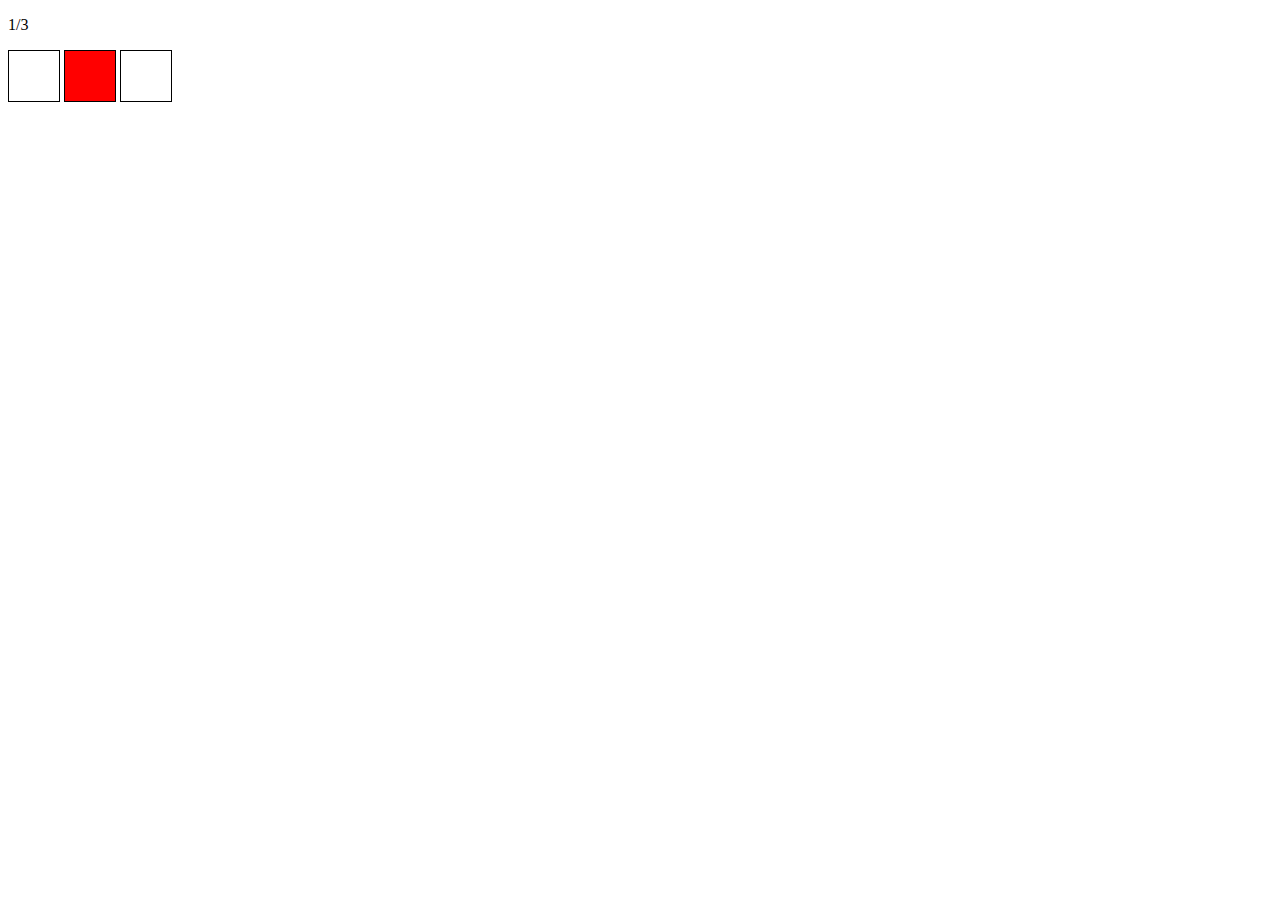
<file: index.html>
<!DOCTYPE html>
<html lang="ja">
<head>
<meta charset="utf-8">
<meta name="viewport" content="width=device-width, minimum-scale=1.0, maximum-scale=1.0, user-scalable=no">
<title>IS Desin Front 課題</title>
<link rel="stylesheet" type="text/css" href="style.css">
<script type="text/javascript" src="https://ajax.googleapis.com/ajax/libs/jquery/2.1.4/jquery.min.js"></script>
<script type="text/javascript" src="script.js"></script>
</head>
<body>

<div class="switch-count">
<p class="count"><span>1</span>/<span>3</span></p>
<ul class="switch">
<li><a href="javascript:void(0);">スイッチ</a></li>
<li class="is-selected"><a href="javascript:void(0);">スイッチ</a></li>
<li><a href="javascript:void(0);">スイッチ</a></li>
</ul>
<!-- /switch-count --></div>

</body>
</html>
</file>
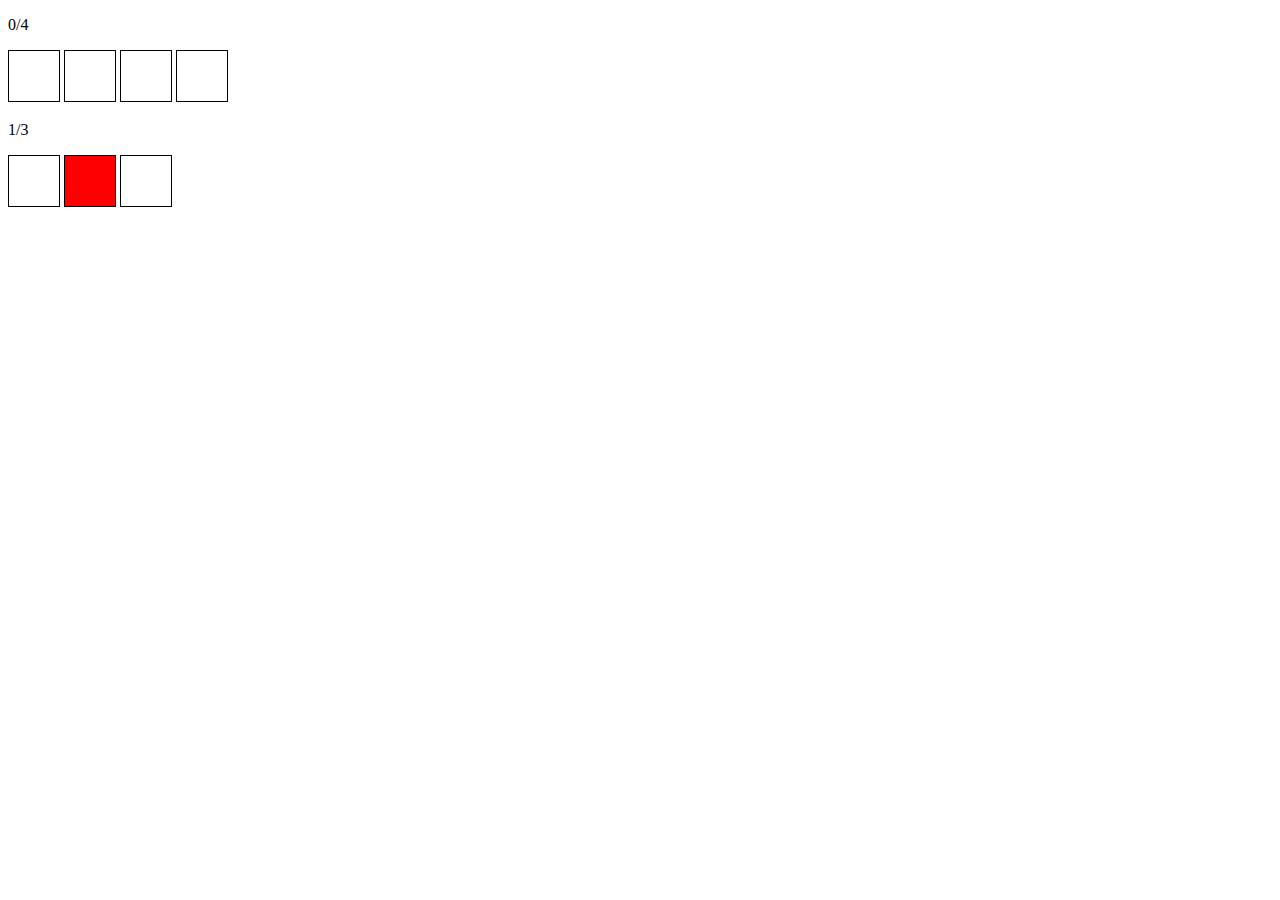
<file: fujinamit/index.html>
<!DOCTYPE html>
<html lang="ja">
<head>
<meta charset="utf-8">
<meta name="viewport" content="width=device-width, minimum-scale=1.0, maximum-scale=1.0, user-scalable=no">
<title>IS Desin Front 課題</title>
<link rel="stylesheet" type="text/css" href="style.css">
<script type="text/javascript" src="https://ajax.googleapis.com/ajax/libs/jquery/2.1.4/jquery.min.js"></script>
<script type="text/javascript" src="script.js"></script>
</head>
<body>

<div class="switch-count jq-switch-count">
<p class="count"><span class="jq-switch-count-num">1</span>/<span class="jq-switch-count-max">3</span></p>
<ul class="switch">
<li class="jq-switch-count-item"><a href="javascript:void(0);" class="jq-switch-count-trigger">スイッチ</a></li>
<li class="jq-switch-count-item xis-selected"><a href="javascript:void(0);" class="jq-switch-count-trigger">スイッチ</a></li>
<li class="jq-switch-count-item"><a href="javascript:void(0);" class="jq-switch-count-trigger">スイッチ</a></li>
<li class="jq-switch-count-item"><a href="javascript:void(0);" class="jq-switch-count-trigger">スイッチ</a></li>
</ul>
<!-- /switch-count --></div>

<div class="switch-count jq-switch-count">
<p class="count"><span class="jq-switch-count-num">1</span>/<span class="jq-switch-count-max">3</span></p>
<ul class="switch">
<li class="jq-switch-count-item"><a href="javascript:void(0);" class="jq-switch-count-trigger">スイッチ</a></li>
<li class="jq-switch-count-item is-selected"><a href="javascript:void(0);" class="jq-switch-count-trigger">スイッチ</a></li>
<li class="jq-switch-count-item"><a href="javascript:void(0);" class="jq-switch-count-trigger">スイッチ</a></li>
</ul>
<!-- /switch-count --></div>

</body>
</html>
</file>
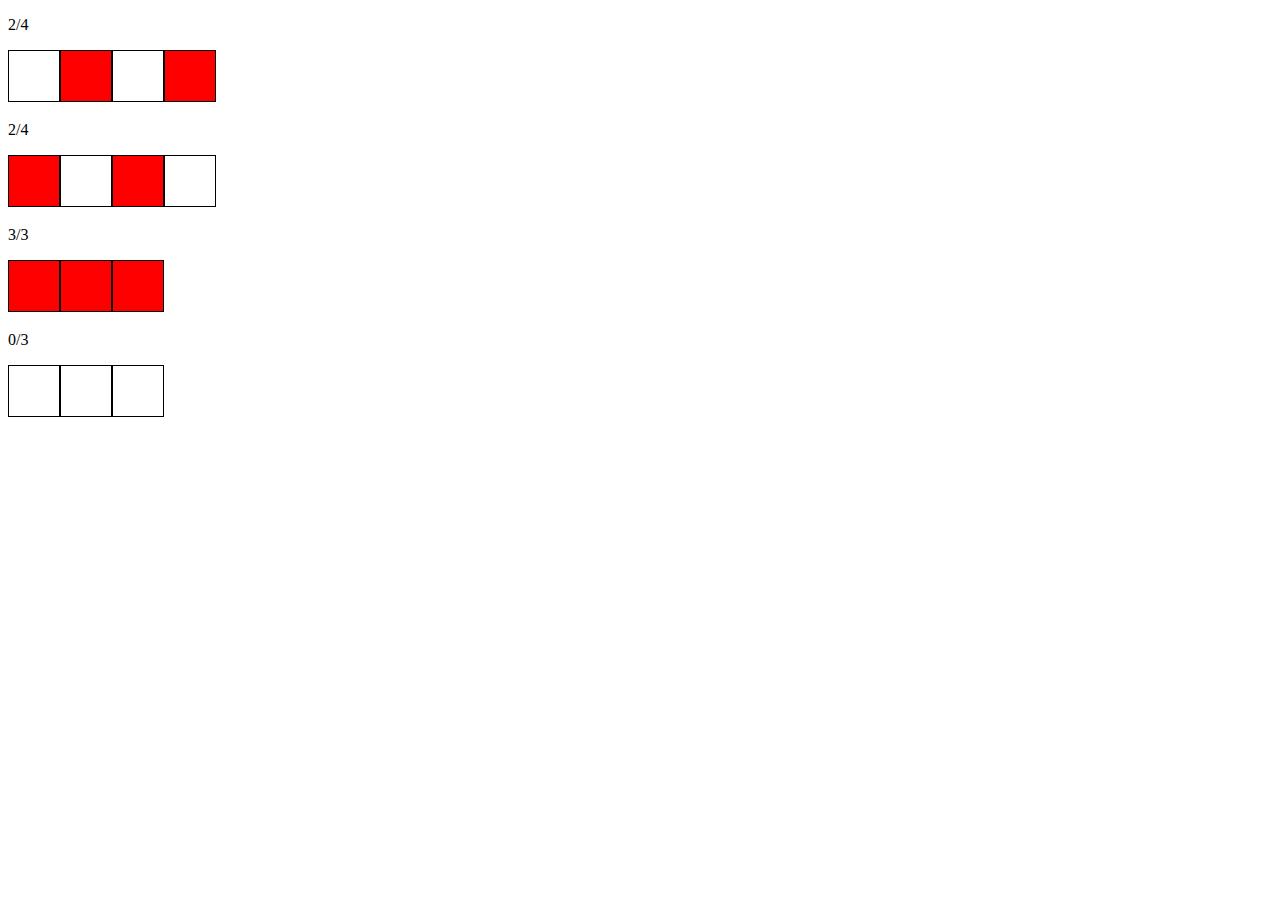
<file: fujinamit3/index.html>
<!DOCTYPE html>
<html lang="ja">
<head>
<meta charset="utf-8">
<meta name="viewport" content="width=device-width, minimum-scale=1.0, maximum-scale=1.0, user-scalable=no">
<title>IS Desin Front 課題</title>
<link rel="stylesheet" type="text/css" href="style.css">
<script type="text/javascript" src="react.js"></script>
<script type="text/javascript" src="JSXTransformer.js"></script>
<script type="text/jsx" src="script.js"></script>
</head>
<body>

<div id="react"></div>

</body>
</html>
</file>
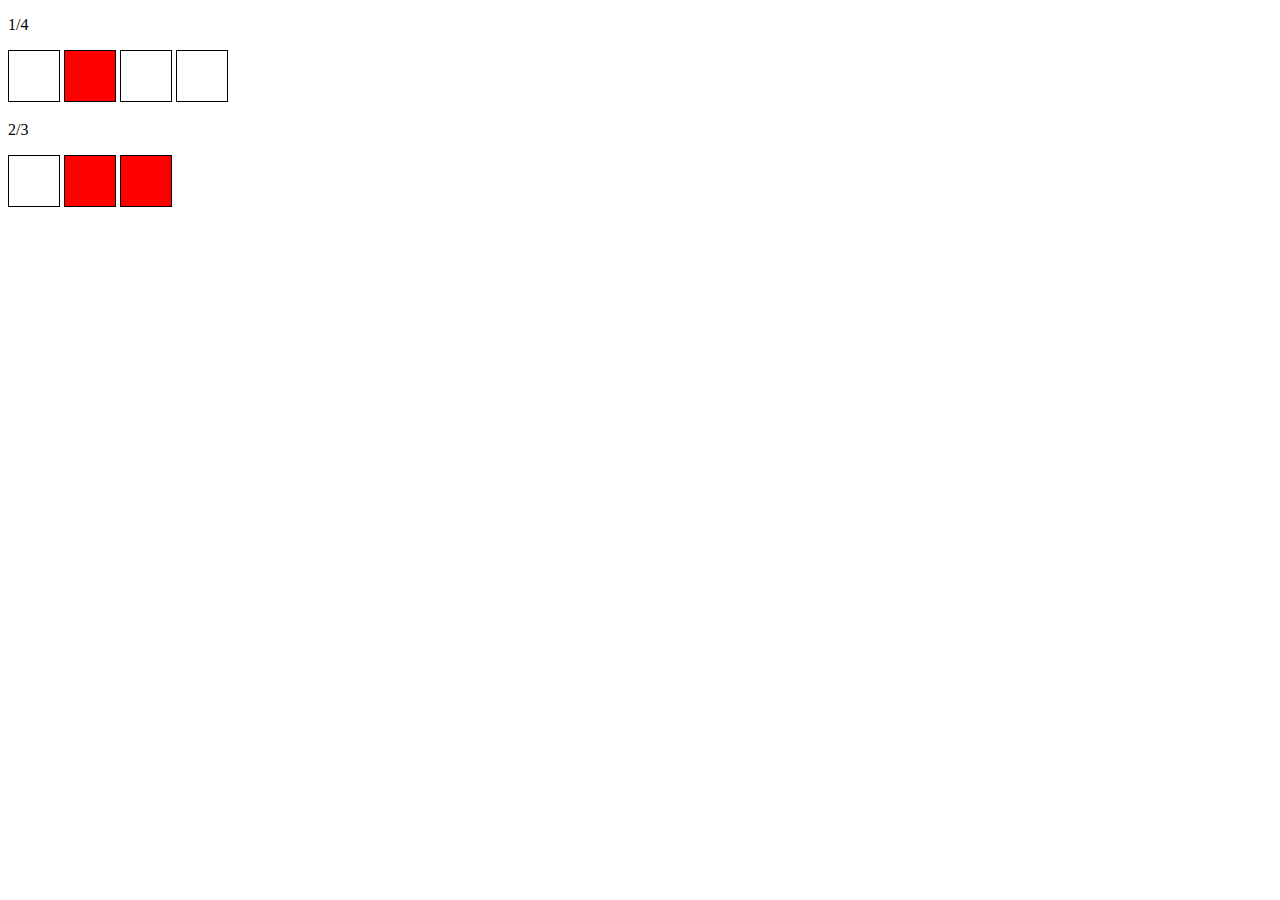
<file: kimurake/index.html>
<!DOCTYPE html>
<html lang="ja">
<head>
<meta charset="utf-8">
<meta name="viewport" content="width=device-width, minimum-scale=1.0, maximum-scale=1.0, user-scalable=no">
<title>IS Desin Front 課題</title>
<link rel="stylesheet" type="text/css" href="style.css">
<script type="text/javascript" src="https://ajax.googleapis.com/ajax/libs/jquery/2.1.4/jquery.min.js"></script>
<script type="text/javascript" src="script.js"></script>
</head>
<body>

<div class="switch-count">
<p class="count"><span class="num">1</span>/<span class="total">3</span></p>
<ul class="switch">
<li><a href="javascript:void(0);">スイッチ</a></li>
<li class="is-selected"><a href="javascript:void(0);">スイッチ</a></li>
<li><a href="javascript:void(0);">スイッチ</a></li>
<li><a href="javascript:void(0);">スイッチ</a></li>
</ul>
<!-- /switch-count --></div>

<div class="switch-count">
<p class="count"><span class="num">1</span>/<span class="total">3</span></p>
<ul class="switch">
<li><a href="javascript:void(0);">スイッチ</a></li>
<li class="is-selected"><a href="javascript:void(0);">スイッチ</a></li>
<li class="is-selected"><a href="javascript:void(0);">スイッチ</a></li>
</ul>
<!-- /switch-count --></div>

</body>
</html>
</file>
<file: style.css>
@charset "UTF-8";

/* reset */
ul {
	padding: 0;
	list-style: none;
}

/* container */
.switch-count {
}

/* count */
.count {
}

/* switch */
.switch {
}
.switch li {
	display: inline-block;
	border: 1px solid black;
}
.switch a {
	display: block;
	width: 50px;
	height: 50px;

	overflow: hidden;
	height: 0;
	padding-top: 50px;
	line-height: 2;
}
.switch li.is-selected a {
	background-color: red;
}
</file>
<file: fujinamit/style.css>
@charset "UTF-8";

/* reset */
ul {
	padding: 0;
	list-style: none;
}

/* container */
.switch-count {
}

/* count */
.count {
}

/* switch */
.switch {
}
.switch li {
	display: inline-block;
	border: 1px solid black;
}
.switch a {
	display: block;
	width: 50px;
	height: 50px;

	overflow: hidden;
	height: 0;
	padding-top: 50px;
	line-height: 2;
}
.switch li.is-selected a {
	background-color: red;
}
</file>
<file: fujinamit3/style.css>
@charset "UTF-8";

/* reset */
ul {
	padding: 0;
	list-style: none;
}

/* container */
.switch-count {
}

/* count */
.count {
}

/* switch */
.switch {
}
.switch li {
	display: inline-block;
	border: 1px solid black;
}
.switch a {
	display: block;
	width: 50px;
	height: 50px;

	overflow: hidden;
	height: 0;
	padding-top: 50px;
	line-height: 2;
}
.switch li.is-selected a {
	background-color: red;
}
</file>
<file: kimurake/style.css>
@charset "UTF-8";

/* reset */
ul {
	padding: 0;
	list-style: none;
}

/* container */
.switch-count {
}

/* count */
.count {
}

/* switch */
.switch {
}
.switch li {
	display: inline-block;
	border: 1px solid black;
}
.switch a {
	display: block;
	width: 50px;
	height: 50px;

	overflow: hidden;
	height: 0;
	padding-top: 50px;
	line-height: 2;
}
.switch li.is-selected a {
	background-color: red;
}
</file>
